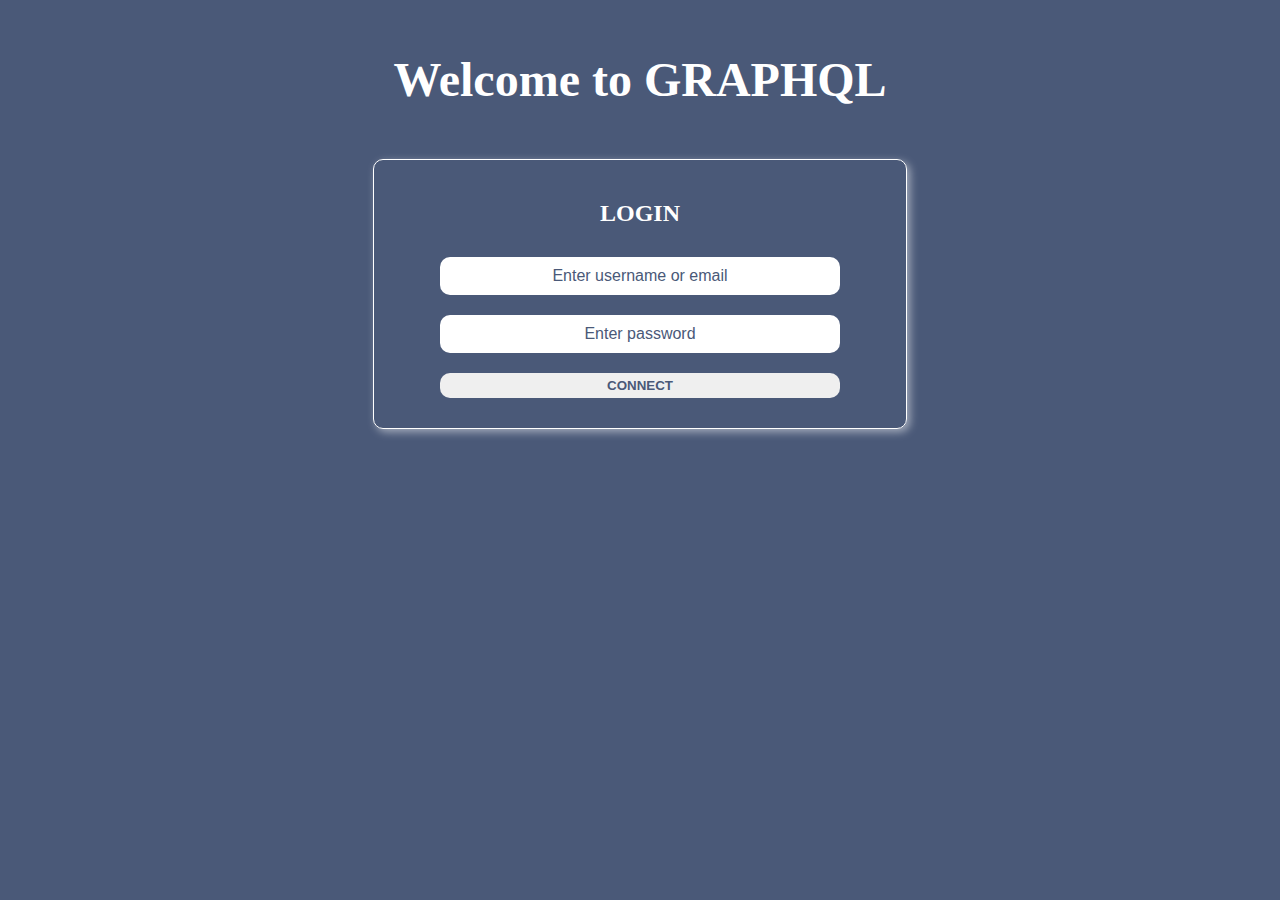
<file: index.html>
<html lang="en">

<head>
    <meta charset="UTF-8">
    <meta name="viewport" content="width=device-width, initial-scale=1.0">
    <link rel="stylesheet" href="frontend/static/css/index.css">
    <title>GRAPHQL</title>
</head>

<body>
    <section id="login_page">
        <h1>Welcome to GRAPHQL</h1>
        <div class="form">
            <h2>LOGIN</h2>
            <p id="wrong_user" class="error_message"></p>
            <input id="username_login" type="text" placeholder="Enter username or email" required>
            <input id="password_login" type="password" placeholder="Enter password" required>
            <button id="button_login" type="button" onclick="login()">CONNECT</button>
        </div>
    </section>
    <section id="main_page">
        <div id="main">
            <a id="logout" onclick="location.reload()">LOGOUT</a>
            <nav>
                <ul>
                    <h1 id="dashboard"></h1>
                    <li id="cursus" class="active">Cursus</li>
                </ul>
            </nav>

            <section id="cursus_content">
                <h3>Cursus</h3>
                <div class="container">
                    <div id="div1" class="box">
                        <h4>Current XP</h4>
                        <span id="xp"></span>
                    </div>

                    <div id="div2" class="box">
                        <h4>Audits Ratio</h4>
                        <span id="audit_done"></span>
                        <div id="audit_chart"></div>
                        <span id="audit_received"></span>
                        <span id="audit_ratio"></span>
                    </div>

                    <div id="div3" class="box">
                        <h4>Skills</h4>
                        <div id="skills_chart"></div>
                    </div>
            </section>
        </div>
    </section>
</body>

<script src="frontend/static/js/index.js" defer></script>
<script src="frontend/static/js/audit_chart.js" defer></script>
<script src="frontend/static/js/skills_chart.js" defer></script>

</html>
</file>
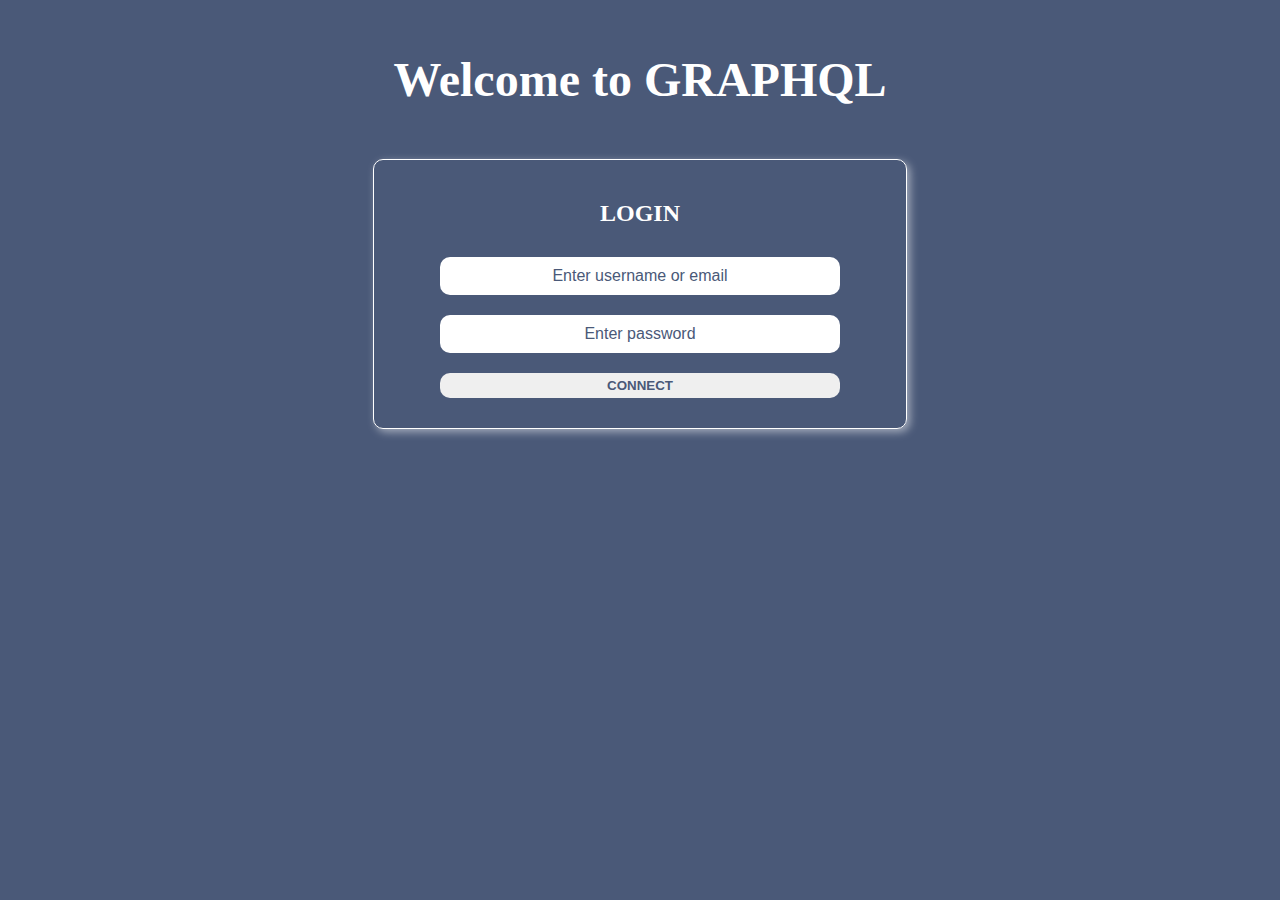
<file: frontend/static/html/index.html>
<html lang="en">

<head>
    <meta charset="UTF-8">
    <meta name="viewport" content="width=device-width, initial-scale=1.0">
    <link rel="stylesheet" href="/frontend/static/css/index.css">
    <title>GRAPHQL</title>
</head>

<body>
    <section id="login_page">
        <h1>Welcome to GRAPHQL</h1>
        <div class="form">
            <h2>LOGIN</h2>
            <p id="wrong_user" class="error_message"></p>
            <input id="username_login" type="text" placeholder="Enter username or email" required>
            <input id="password_login" type="password" placeholder="Enter password" required>
            <button id="button_login" type="button" onclick="login()">CONNECT</button>
        </div>
    </section>
    <section id="main_page">
        <div id="main">
            <a id="logout" onclick="location.reload()">LOGOUT</a>
            <nav>
                <ul>
                    <h1 id="dashboard"></h1>
                    <li id="cursus" class="active">Cursus</li>
                </ul>
            </nav>

            <section id="cursus_content">
                <h3>Cursus</h3>
                <div class="container">
                    <div id="div1" class="box">
                        <h4>Current XP</h4>
                        <span id="xp"></span>
                    </div>

                    <div id="div2" class="box">
                        <h4>Audits Ratio</h4>
                        <span id="audit_done"></span>
                        <div id="audit_chart"></div>
                        <span id="audit_received"></span>
                        <span id="audit_ratio"></span>
                    </div>

                    <div id="div3" class="box">
                        <h4>Skills</h4>
                        <div id="skills_chart"></div>
                    </div>
            </section>
        </div>
    </section>
</body>

<script src="../js/index.js" defer></script>
<script src="../js/audit_chart.js" defer></script>
<script src="../js/skills_chart.js" defer></script>

</html>
</file>
<file: frontend/static/css/index.css>
@import url(./login.css);
@import url(./mainPage.css);

html,
body {
  height: 100%;
}

body {
  position: relative;
  display: flex;
  flex-direction: column;
  align-items: center;
  width: 100%;
  padding: 0;
  margin: 0;
  color: rgb(255, 255, 255);
  background-color: rgb(74, 89, 120);
}

#main_Page {
  width: 100%;
  height: 100%;
  display: none;
}

h1 {
  text-align: center;
  font-size: 48px;
  padding: 20px;
}

.error_message {
  font-size: 18px;
  color: rgb(255, 0, 0);
}
</file>
